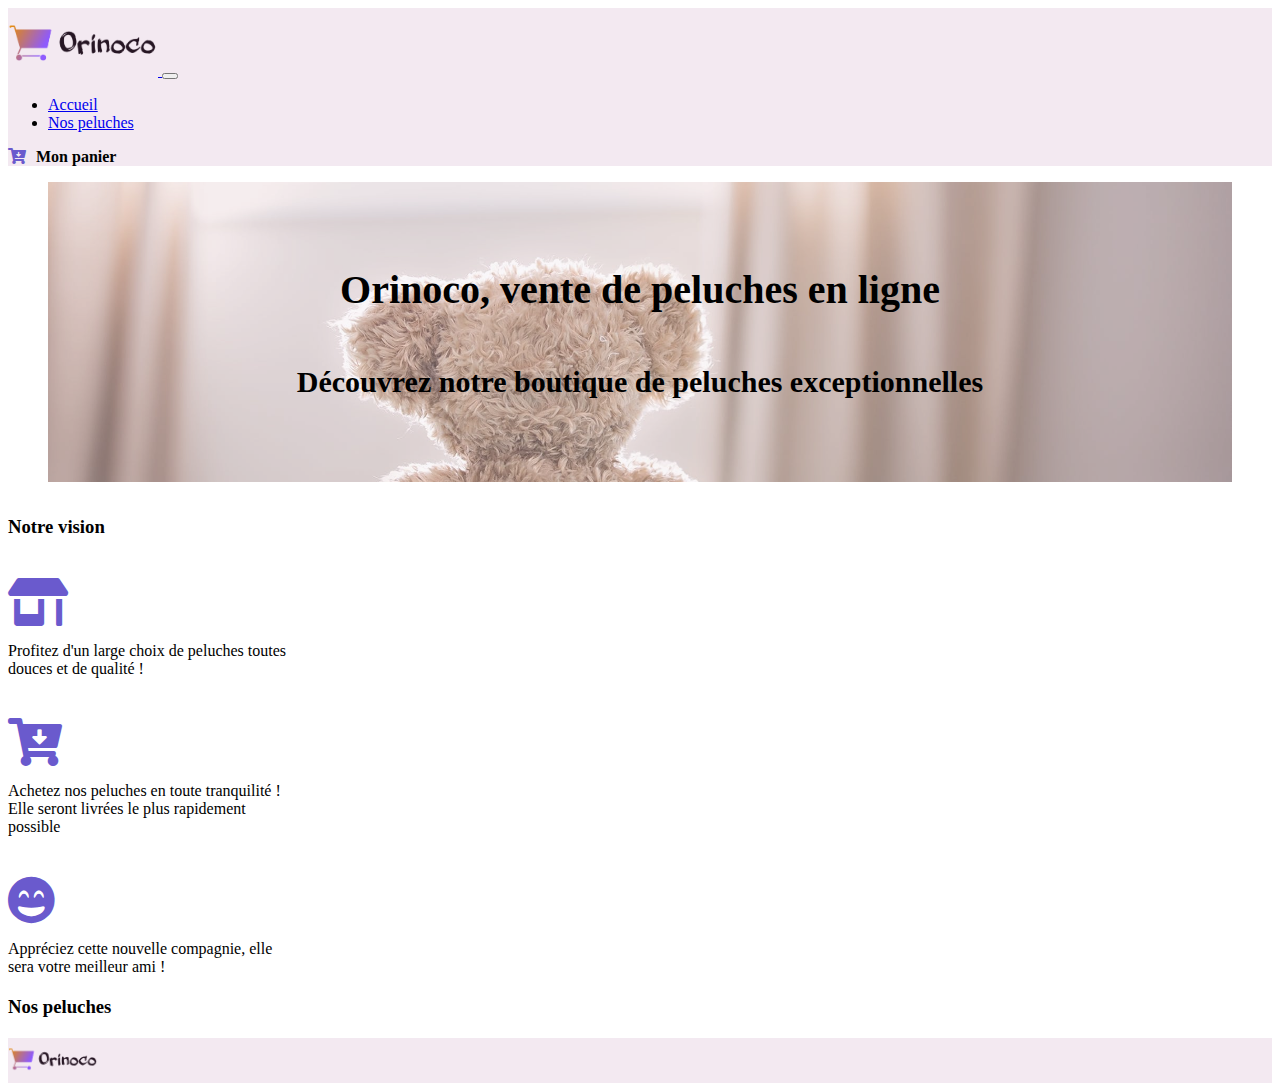
<file: index.html>
<!DOCTYPE html>
<html lang="fr">
<head>
    <meta charset="UTF-8">
    <meta name="viewport" content="width=device-width, initial-scale=1.0">
    <title>Orinoco, vente de peluches en ligne</title>
    
    <link rel="shortcut icon" type="image/png" href="favicon.png">
    <link href="https://cdn.jsdelivr.net/npm/bootstrap@5.0.0-beta1/dist/css/bootstrap.min.css" rel="stylesheet" integrity="sha384-giJF6kkoqNQ00vy+HMDP7azOuL0xtbfIcaT9wjKHr8RbDVddVHyTfAAsrekwKmP1" crossorigin="anonymous">
    <link rel="stylesheet" href="./css/style.css">
    <link rel="stylesheet" href="https://cdnjs.cloudflare.com/ajax/libs/font-awesome/5.14.0/css/all.css?fbclid=IwAR2eSP38d1M1GTnSdwaRsMdJhytiIXYMl7r7EpIOGWcmCy2ABNa8__3z9RM">
</head>

<body>
    
    <!--HEADER-->
    <header>
        <nav class="navbar navbar-expand-lg navbar-light bg-orinoco">
            <div class="container-fluid">
                <a class="navbar-brand" href="index.html">
                    <img src="./img/logo.png" alt="logo" width="150">
                </a>
                <button class="navbar-toggler" type="button" data-bs-toggle="collapse" data-bs-target="#navbarSupportedContent" aria-controls="navbarSupportedContent" aria-expanded="false" aria-label="Toggle navigation">
                    <span class="navbar-toggler-icon"></span>
                </button>
                <div class="collapse navbar-collapse" id="navbarSupportedContent">
                    <ul class="navbar-nav me-auto mb-2 mb-lg-0">
                        <li class="nav-item">
                            <a class="nav-link active" aria-current="page" href="index.html">Accueil</a>
                        </li>
                        <li class="nav-item dropdown">
                            <a class="nav-link dropdown-toggle" href="#" id="navbarDropdown" role="button" data-bs-toggle="dropdown" aria-expanded="false">
                                Nos peluches
                            </a>
                            <ul class="dropdown-menu" aria-labelledby="navbarDropdown" id="header_list">
                                <!--LISTE PELUCHE GENEREE PAR JS-->
                            </ul>
                        </li>
                    </ul>
                    
                    <a href="basket.html" class="basket"><i class="fas fa-cart-arrow-down"></i>Mon panier</a>
                    
                </div>
            </div>
        </nav>
    </header>
    <!--fin HEADER-->
    
    <figure class="text-center">
        <img src="./img/teddy_5.jpg" alt="peluche de dos sur un lit" class="img-fluid">
        <figcaption>
            <h1>Orinoco, vente de peluches en ligne</h1>
            <h2>Découvrez notre boutique de peluches exceptionnelles</h2>
        </figcaption>
    </figure>
    <main>
        <div class="container text-center">
            <h3 class="text-center product-title">Notre vision</h3>
            <div class="row accueil">
                <div class="card accueil_card" style="width: 18rem;">
                    <i class="fas fa-store-alt fa-3x icone"></i>
                    <div class="card-body">
                        <p class="card-text">Profitez d'un large choix de peluches toutes douces et de qualité ! </p>
                    </div>
                </div>
                <div class="card accueil_card" style="width: 18rem;">
                    <i class="fas fa-cart-arrow-down fa-3x icone"></i>
                    <div class="card-body">
                        <p class="card-text">Achetez nos peluches en toute tranquilité ! Elle seront livrées le plus rapidement possible</p>
                    </div>
                </div>
                <div class="card accueil_card" style="width: 18rem;">
                    <i class="fas fa-grin-beam fa-3x icone"></i>
                    <div class="card-body">
                        <p class="card-text">Appréciez cette nouvelle compagnie, elle sera votre meilleur ami !</p>
                    </div>
                </div>
            </div>
        </div>
        
        <h3 class="text-center product-title">Nos peluches</h3>
        <div class="container products">
            <section>
                <div class="row" id="teddies">
                    <!--ICI HTML GÉNÉRÉ AVEC JS CF APP.JS-->
                </div>   
            </section> 
        </div>
    </main>
    <footer>
        <nav class="navbar navbar-light bg-orinoco">
            <div class="container">
                <a class="navbar-brand" href="index.html">
                    <img src="./img/logo.png" alt="logo" width="90">
                </a>
            </div>
        </nav>
    </footer>
    <script src="./js/app.js"></script>
    <script src="./js/header.js"></script>
    <script src="https://cdn.jsdelivr.net/npm/bootstrap@5.0.0-beta1/dist/js/bootstrap.bundle.min.js" integrity="sha384-ygbV9kiqUc6oa4msXn9868pTtWMgiQaeYH7/t7LECLbyPA2x65Kgf80OJFdroafW" crossorigin="anonymous"></script>
</body>
</html>
</file>
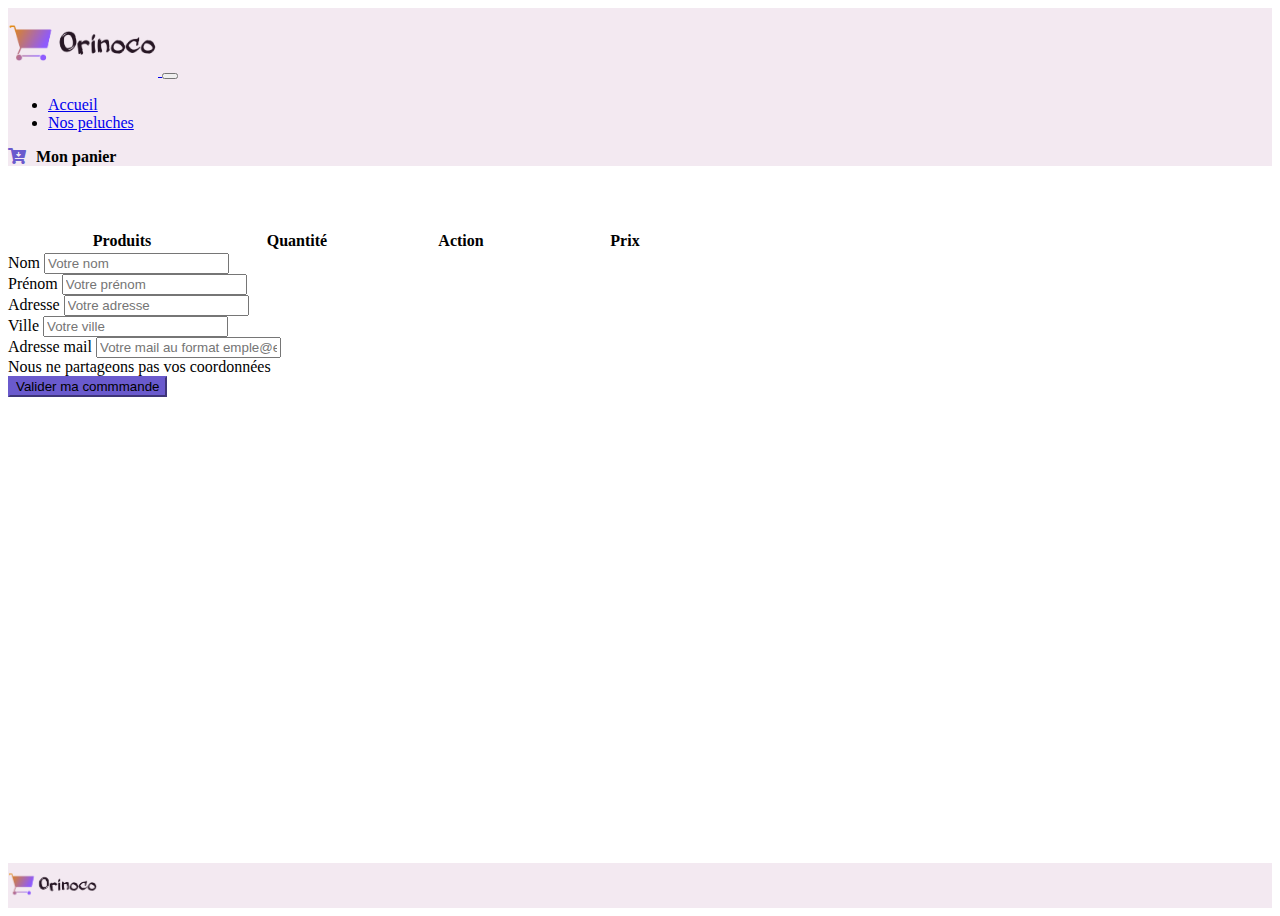
<file: basket.html>
<!DOCTYPE html>
<html lang="fr">

<head>
    <meta charset="UTF-8">
    <meta name="viewport" content="width=device-width, initial-scale=1.0">
    <title>Mon panier - Orinoco, vente de peluches en ligne</title>

    <link rel="shortcut icon" type="image/png" href="favicon.png">
    <link href="https://cdn.jsdelivr.net/npm/bootstrap@5.0.0-beta1/dist/css/bootstrap.min.css" rel="stylesheet"
        integrity="sha384-giJF6kkoqNQ00vy+HMDP7azOuL0xtbfIcaT9wjKHr8RbDVddVHyTfAAsrekwKmP1" crossorigin="anonymous">
    <link rel="stylesheet" href="./css/style.css">
    <link rel="stylesheet"
        href="https://cdnjs.cloudflare.com/ajax/libs/font-awesome/5.14.0/css/all.css?fbclid=IwAR2eSP38d1M1GTnSdwaRsMdJhytiIXYMl7r7EpIOGWcmCy2ABNa8__3z9RM">
</head>

<body>
    <!--HEADER-->
    <header>
        <nav class="navbar navbar-expand-lg navbar-light bg-orinoco">
            <div class="container-fluid">
                <a class="navbar-brand" href="index.html">
                    <img src="./img/logo.png" alt="logo" width="150">
                </a>
                <button class="navbar-toggler" type="button" data-bs-toggle="collapse"
                    data-bs-target="#navbarSupportedContent" aria-controls="navbarSupportedContent"
                    aria-expanded="false" aria-label="Toggle navigation">
                    <span class="navbar-toggler-icon"></span>
                </button>
                <div class="collapse navbar-collapse" id="navbarSupportedContent">
                    <ul class="navbar-nav me-auto mb-2 mb-lg-0">
                        <li class="nav-item">
                            <a class="nav-link active" aria-current="page" href="index.html">Accueil</a>
                        </li>
                        <li class="nav-item dropdown">
                            <a class="nav-link dropdown-toggle" href="#" id="navbarDropdown" role="button"
                                data-bs-toggle="dropdown" aria-expanded="false">
                                Nos peluches
                            </a>
                            <ul class="dropdown-menu" aria-labelledby="navbarDropdown" id="header_list">
                                <!--LISTE PELUCHE GENEREE PAR JS-->
                            </ul>
                        </li>
                    </ul>

                    <a href="basket.html" class="basket"><i class="fas fa-cart-arrow-down"></i>Mon panier</a>

                </div>
            </div>
        </nav>
    </header>
    <!--fin HEADER-->
    <main class="command" id="visibility">
        <div class="container">
            <div class="row">
                <div class="card card-tab">
                    <table class="table table-hover shopping-cart-wrap size-tab">
                        <thead class="text-muted">
                            <tr>
                                <th scope="col">Produits</th>
                                <th scope="col" class="tab--1">Quantité</th>
                                <th scope="col" class="text-right tab--2">Action</th>
                                <th scope="col" class="tab--1">Prix</th>
                            </tr>
                        </thead>
                        <tbody id="basket_content">

                        </tbody>

                    </table>
                </div>
            </div>
            <form class="was-validated" id="form1">

                <div class="mb-3">
                    <label for="inputLastName" class="form-label">Nom</label>
                    <input type="text" maxlenght="30" pattern="[A-Za-z]+" class="form-control" id="inputLastName"
                        name="lastName" placeholder="Votre nom" required>
                </div>

                <div class="mb-3">
                    <label for="inputName" class="form-label">Prénom</label>
                    <input type="text" maxlenght="30" pattern="[A-Za-z]+" class="form-control" id="inputName"
                        name="firstName" placeholder="Votre prénom" required>
                </div>
                <!--ajout du pattern avec le regexP du javascript pour exclure les chiffres du nom et prénom-->

                <div class="mb-3">
                    <label for="inputAdress" class="form-label">Adresse</label>
                    <input type="text" maxlenght="150" class="form-control" id="inputAdress" name="address"
                        placeholder="Votre adresse" required>
                </div>

                <div class="mb-3">
                    <label for="inputCity" class="form-label">Ville</label>
                    <input type="text" maxlenght="60" class="form-control" id="inputCity" name="city"
                        placeholder="Votre ville" required>
                </div>

                <div class="mb-3">
                    <label for="inputEmail" class="form-label">Adresse mail</label>
                    <input type="email" maxlenght="60" class="form-control" id="inputEmail" aria-describedby="emailHelp"
                        name="email" placeholder="Votre mail au format emple@email.com" required>
                    <div id="emailHelp" class="form-text">Nous ne partageons pas vos coordonnées</div>
                </div>
                <!--ajout du pattern avec le regexP du javascript pour vérifer que l'adresse mail est correcte-->

                <button type="submit" class="btn btn-primary btn_form">Valider ma commmande</button>
            </form>
        </div>
        <p id="total"></p>

    </main>

    <!--FOOTER-->
    <footer>
        <nav class="navbar navbar-light bg-orinoco">
            <div class="container">
                <a class="navbar-brand" href="index.html">
                    <img src="./img/logo.png" alt="logo" width="90">
                </a>
            </div>
        </nav>
    </footer>
    <!--fin FOOTER-->
    <script src="./js/basket.js"></script>
    <script src="./js/header.js"></script>
    <script src="https://cdn.jsdelivr.net/npm/bootstrap@5.0.0-beta1/dist/js/bootstrap.bundle.min.js"
        integrity="sha384-ygbV9kiqUc6oa4msXn9868pTtWMgiQaeYH7/t7LECLbyPA2x65Kgf80OJFdroafW"
        crossorigin="anonymous"></script>
</body>

</html>
</file>
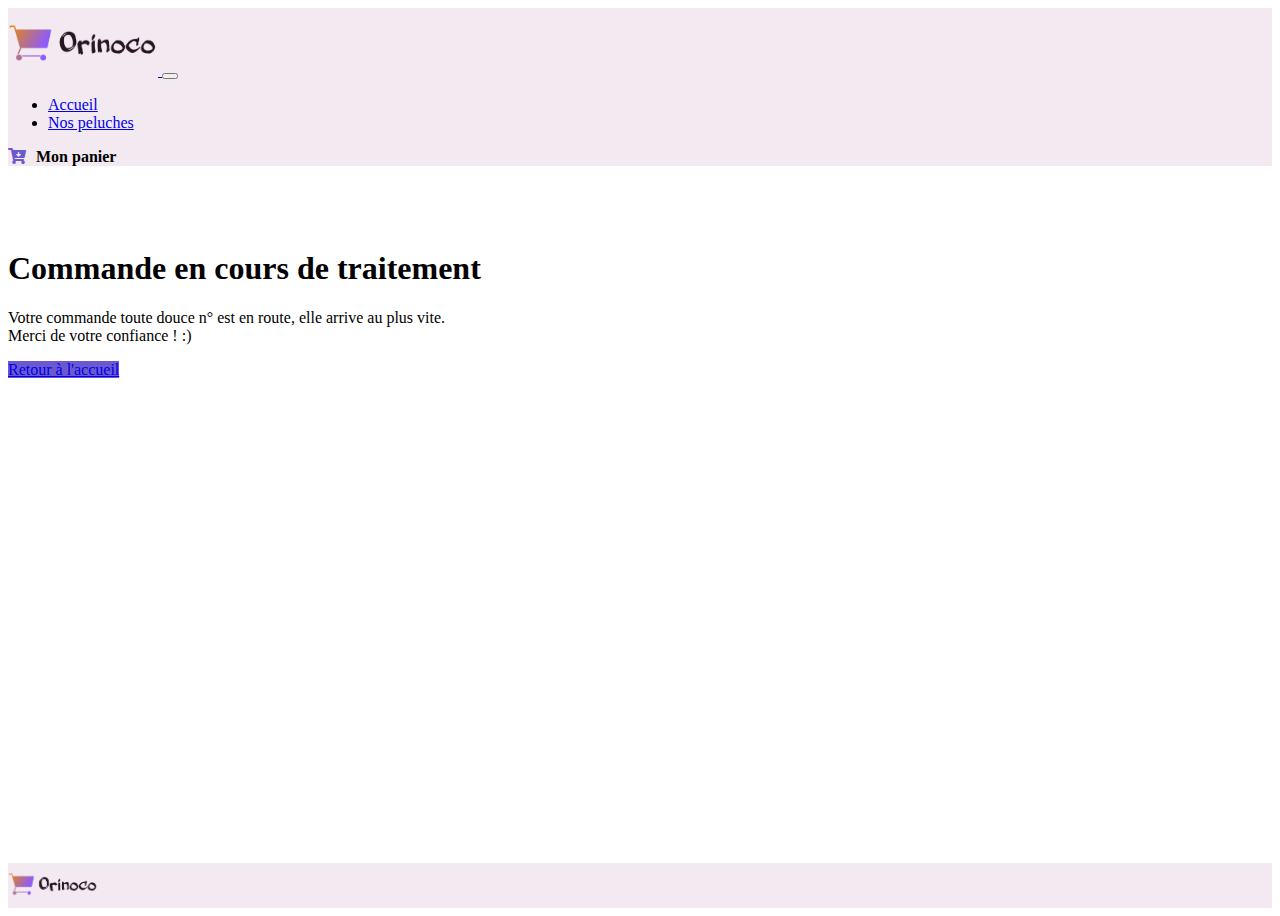
<file: command-ok.html>
<!DOCTYPE html>
<html lang="fr">
<head>
    <meta charset="UTF-8">
    <meta name="viewport" content="width=device-width, initial-scale=1.0">
    <title>Ma commande - Orinoco, vente de peluches en ligne</title>
    
    <link rel="shortcut icon" type="image/png" href="favicon.png">
    <link href="https://cdn.jsdelivr.net/npm/bootstrap@5.0.0-beta1/dist/css/bootstrap.min.css" rel="stylesheet" integrity="sha384-giJF6kkoqNQ00vy+HMDP7azOuL0xtbfIcaT9wjKHr8RbDVddVHyTfAAsrekwKmP1" crossorigin="anonymous">
    <link rel="stylesheet" href="./css/style.css">
    <link rel="stylesheet" href="https://cdnjs.cloudflare.com/ajax/libs/font-awesome/5.14.0/css/all.css?fbclid=IwAR2eSP38d1M1GTnSdwaRsMdJhytiIXYMl7r7EpIOGWcmCy2ABNa8__3z9RM">
</head>

<body>
    <!--HEADER-->
    <header>
        <nav class="navbar navbar-expand-lg navbar-light bg-orinoco">
            <div class="container-fluid">
                <a class="navbar-brand" href="index.html">
                    <img src="./img/logo.png" alt="logo" width="150">
                </a>
                <button class="navbar-toggler" type="button" data-bs-toggle="collapse" data-bs-target="#navbarSupportedContent" aria-controls="navbarSupportedContent" aria-expanded="false" aria-label="Toggle navigation">
                    <span class="navbar-toggler-icon"></span>
                </button>
                <div class="collapse navbar-collapse" id="navbarSupportedContent">
                    <ul class="navbar-nav me-auto mb-2 mb-lg-0">
                        <li class="nav-item">
                            <a class="nav-link active" aria-current="page" href="index.html">Accueil</a>
                        </li>
                        <li class="nav-item dropdown">
                            <a class="nav-link dropdown-toggle" href="#" id="navbarDropdown" role="button" data-bs-toggle="dropdown" aria-expanded="false">
                                Nos peluches
                            </a>
                            <ul class="dropdown-menu" aria-labelledby="navbarDropdown" id="header_list">
                                <!--LISTE PELUCHE GENEREE PAR JS-->
                            </ul>
                        </li>
                    </ul>
                    
                    <a href="basket.html" class="basket"><i class="fas fa-cart-arrow-down"></i>Mon panier</a>
                    
                </div>
            </div>
        </nav>
    </header>
    <!--fin HEADER-->
    <main class="container command">
        <div class="row">
            <div class="card text-center">
                <div class="card-body">
                    <h1 class="card-title">Commande en cours de traitement</h1>
                    <p class="card-text">Votre commande toute douce n° <span id="orderId"></span> est en route, elle arrive au plus vite. 
                        <br>Merci de votre confiance ! :) 
                    </p>
                    <a href="index.html" class="btn btn-primary">Retour à l'accueil</a>
                </div>
            </div>
        </div>
</main>
<!--FOOTER-->
<footer>
    <nav class="navbar navbar-light bg-orinoco">
        <div class="container">
            <a class="navbar-brand" href="index.html">
                <img src="./img/logo.png" alt="logo" width="90">
            </a>
        </div>
    </nav>
</footer>
<!--fin FOOTER-->
<script src="./js/header.js"></script>
<script src="./js/command.js"></script>
<script src="https://cdn.jsdelivr.net/npm/bootstrap@5.0.0-beta1/dist/js/bootstrap.bundle.min.js" integrity="sha384-ygbV9kiqUc6oa4msXn9868pTtWMgiQaeYH7/t7LECLbyPA2x65Kgf80OJFdroafW" crossorigin="anonymous"></script>
</body>
</html>
</file>
<file: css/style.css>
body {
  height: 100vh;
  display: -webkit-box;
  display: -ms-flexbox;
  display: flex;
  -webkit-box-orient: vertical;
  -webkit-box-direction: normal;
      -ms-flex-direction: column;
          flex-direction: column;
}

.btn-primary {
  background-color: slateblue;
  border-color: slateblue;
}

.bg-orinoco {
  background-color: #f3e9f1;
}

/*PAGE ACCUEIL*/
header .fas {
  margin-right: 10px;
  color: slateblue;
}

header .basket {
  text-decoration: none;
  color: black;
  cursor: pointer;
  font-weight: bold;
}

.accueil {
  -ms-flex-pack: distribute;
      justify-content: space-around;
}

.accueil_card {
  margin-bottom: 20px;
  padding-top: 20px;
}

.accueil_card .icone {
  color: slateblue;
}

figure.text-center {
  position: relative;
  display: -webkit-box;
  display: -ms-flexbox;
  display: flex;
}

figure.text-center img {
  width: 100%;
  height: 300px;
  -o-object-fit: cover;
     object-fit: cover;
  z-index: 0;
}

figure.text-center figcaption {
  margin: 0 auto;
  width: 100%;
  height: 100%;
  display: -webkit-box;
  display: -ms-flexbox;
  display: flex;
  -webkit-box-orient: vertical;
  -webkit-box-direction: normal;
      -ms-flex-direction: column;
          flex-direction: column;
  -webkit-box-pack: center;
      -ms-flex-pack: center;
          justify-content: center;
  -webkit-box-align: center;
      -ms-flex-align: center;
          align-items: center;
  position: absolute;
  z-index: 1;
  background-color: rgba(243, 233, 241, 0.3);
}

figure.text-center figcaption h1 {
  font-size: 40px;
  font-weight: bold;
}

figure.text-center figcaption h2 {
  font-size: 30px;
}

.product-title {
  font-weight: bold;
  margin-bottom: 20px;
}

.card img {
  height: 120px;
  -o-object-fit: cover;
     object-fit: cover;
}

.col {
  margin-bottom: 20px;
}

footer {
  position: -webkit-sticky;
  position: sticky;
  margin-top: auto;
}

/*PAGE PRODUITS*/
.title-products {
  margin-top: 20px;
}

.fiche {
  width: 100%;
  display: -webkit-box;
  display: -ms-flexbox;
  display: flex;
  -ms-flex-wrap: wrap;
      flex-wrap: wrap;
  margin-top: 5%;
}

.photo-product img {
  height: 300px;
  width: 300px;
  -o-object-fit: cover;
     object-fit: cover;
  -webkit-box-shadow: lightgray 2px 5px 10px;
          box-shadow: lightgray 2px 5px 10px;
  margin: 0 auto;
  min-width: 200px;
  padding: 20px;
  margin-bottom: 20px;
}

/*PAGE COMMANDE*/
.command {
  margin-top: 5%;
}

/*PAGE PANIER*/
.card-tab {
  overflow-x: auto;
  overflow-y: hidden;
}

.size-tab {
  min-width: 680px;
}

.tab--1 {
  width: 120px;
}

.tab--2 {
  width: 200px;
}

.valid-command {
  margin-top: 20px;
  margin-bottom: 20px;
}

/* PAGE COMMANDE*/
#orderId {
  font-weight: bold;
  color: slateblue;
}
/*# sourceMappingURL=style.css.map */
</file>
